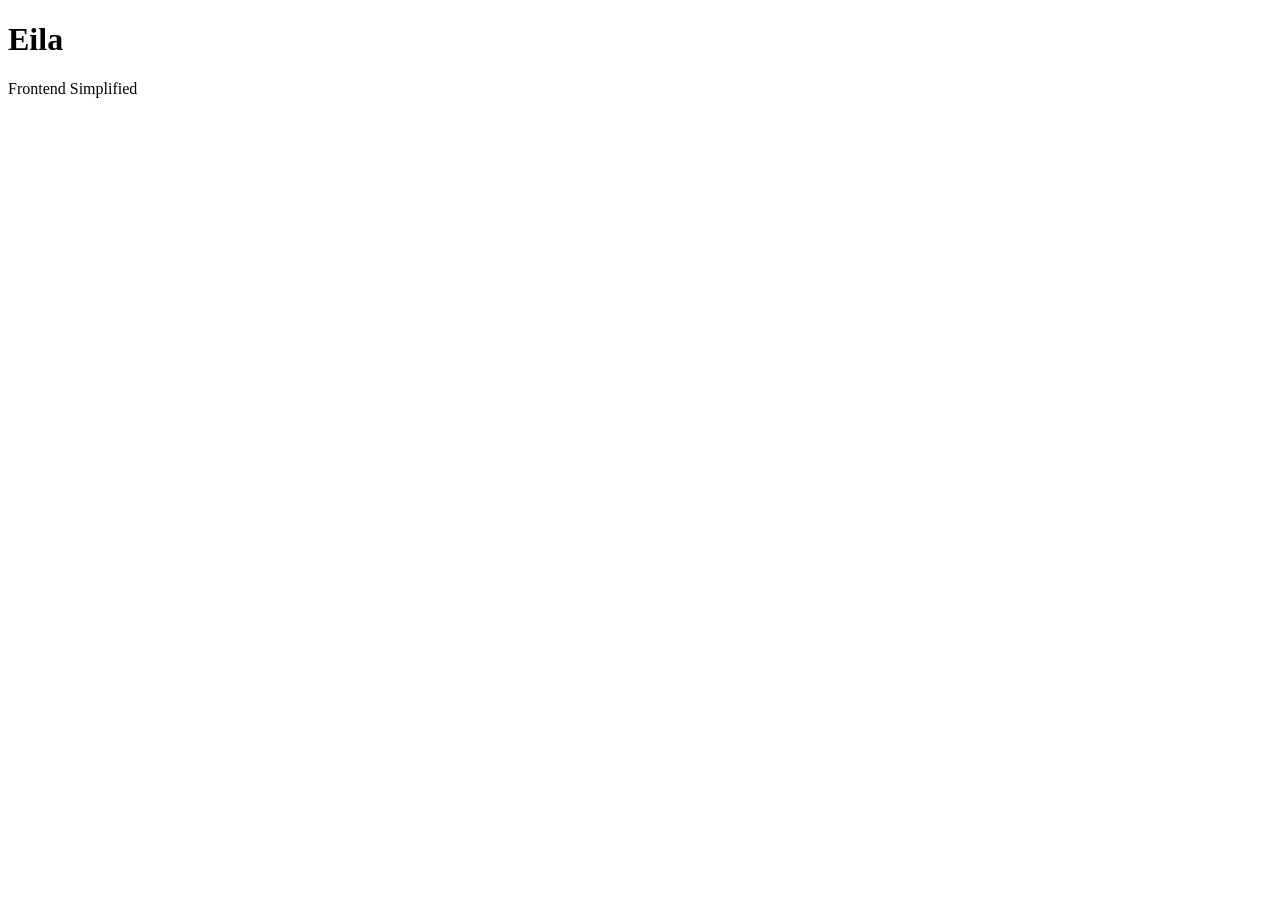
<file: OneDrive/Desktop/HTML Crash Course/index.html>
<!DOCTYPE html>
<html lang="en">
<head>
    <meta charset="UTF-8">
    <meta name="viewport" content="width=device-width, initial-scale=1.0">
    <title>Document</title>
</head>
<body>
    <h1>Eila</h1>
    <p>Frontend Simplified</p>
</body>
</html>
</file>
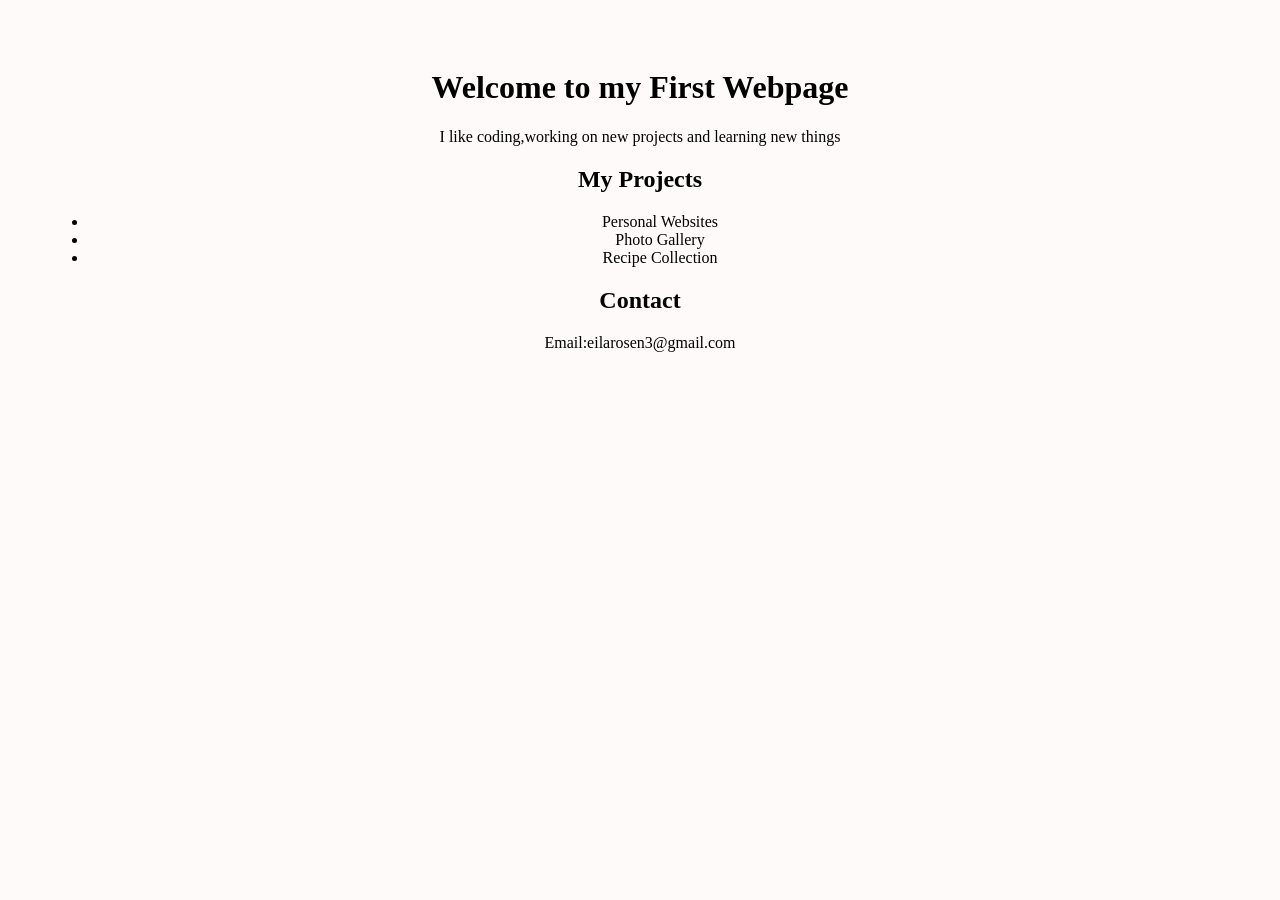
<file: OneDrive/Desktop/HTML Crash Course/!DOCTYPE HTML.html>
<!DOCTYPE HTML>
<html lang="en">
    <head>
        <meta charset="UTF-8">
        <meta name ="viewport" content="width=device-width,initial-scale=1.0">
        <title>My First Project</title>
        <link rel="stylesheet" href="style.css">
        </head>
        <body>
            <h1>Welcome to my First Webpage</h1>
            <p> I like coding,working on new projects and learning new things</p>
            <h2>My Projects</h2>
            <ul>
                <li>Personal Websites</li>
                <li>Photo Gallery</li>
                <li>Recipe Collection</li>
            </ul>
            <h2>Contact</h2>
            <p>Email:eilarosen3@gmail.com</p>
        </body>
        </html>
</file>
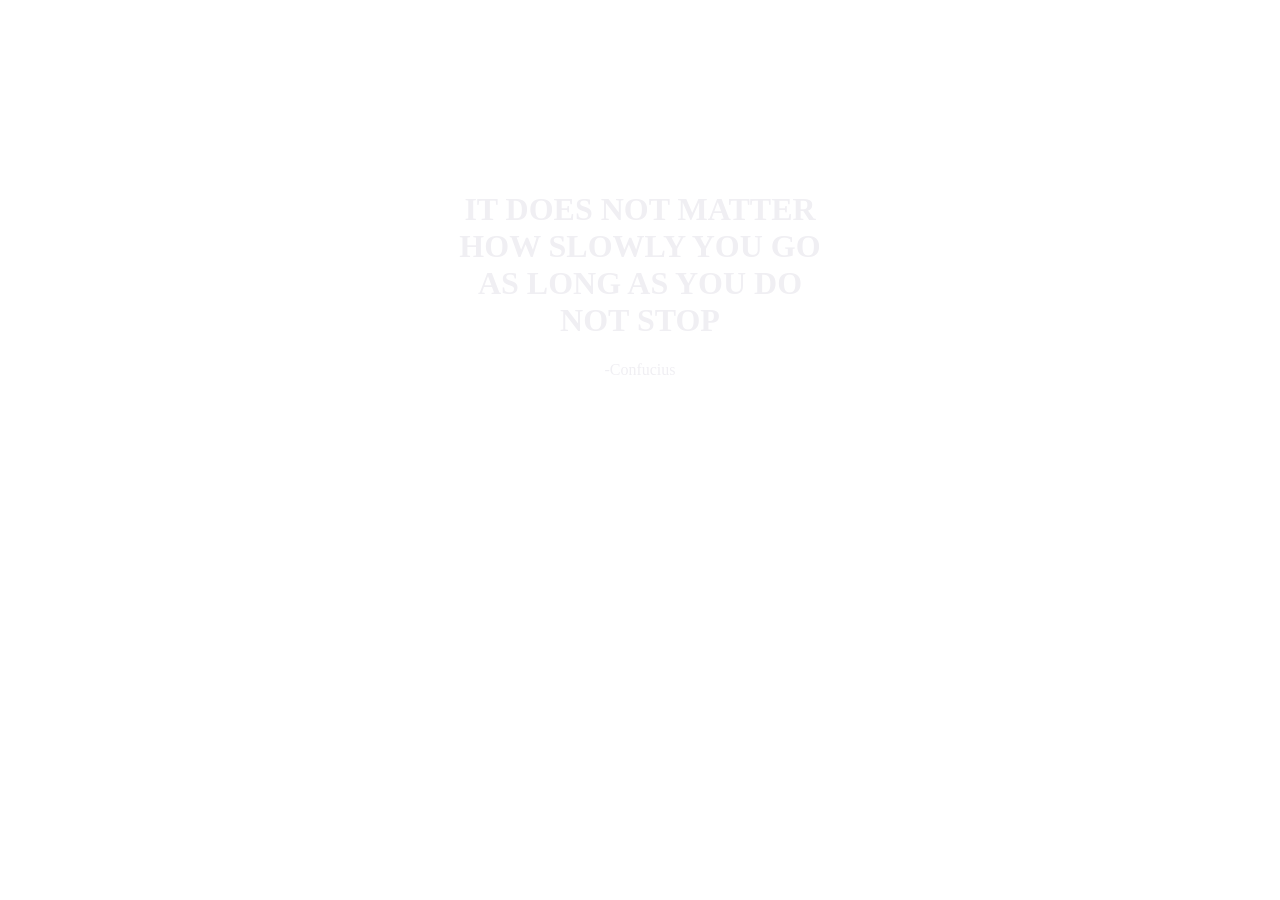
<file: OneDrive/Desktop/HTML Crash Course/poster.html>
<!DOCTYPE html>
<html lang="en">
    <head>
    <meta charset="UTF-8">
    <meta name="viewport"content="width=device-width,initial-scale=1.0">
    <title> Quote Poster</title>
    <link rel="stylesheet" href="poster.css">
   </head>
   <body>
    <div class="poster">
        <h1> IT DOES NOT MATTER HOW SLOWLY YOU GO AS LONG AS YOU DO NOT STOP</h1>
        <p>-Confucius</p>
    </div>

   </body>
   </html>
</file>
<file: OneDrive/Desktop/HTML Crash Course/style.css>
body {
    font-family: "Times New Roman", sans-serif;
    background-color: #fffafa;
    text-align: center;
    padding: 40px;
}

.card {
    background-color: white;
    width: 350px;
    margin: 0 auto;
    padding: 25px;
    border: 2px solid black;
    border-radius: 10px;
    box-shadow: 0 4px 10px rgba(0,0,0,0.1);
}

.card img {
    width: 175px;
    height: 160px;
    display: block;
    margin: 0 auto;
    border-radius: 8px;
    object-fit: cover;
}

.card h2 {
    color: aquamarine;
    margin-bottom: 5px;
    text-align: center;
}

.card p {
    margin: 5px 0;
    color: #333;
}
</file>
<file: OneDrive/Desktop/HTML Crash Course/poster.css>
body {
    background-image: url("https://th.bing.com/th/id/R.dd5b703efa1bdba5daa51789eb5910de?rik=Cn2qf%2bSvj4XPdA&pid=ImgRaw&r=0");
    background-size: cover;
    background-position: center;

    font-family:"merriweather", serif;
    margin: 0;

    text-align: center;
}

.poster {
    background-color:none;

    width: 400px;
    margin: 150px auto;
    padding: 20px;

    border-radius: 10px;
    backdrop-filter: blur(5px);
}

h1{
    Color:rgb(240, 239, 243)
}
p{
    Color:rgb(240, 239, 243);
}
</file>
